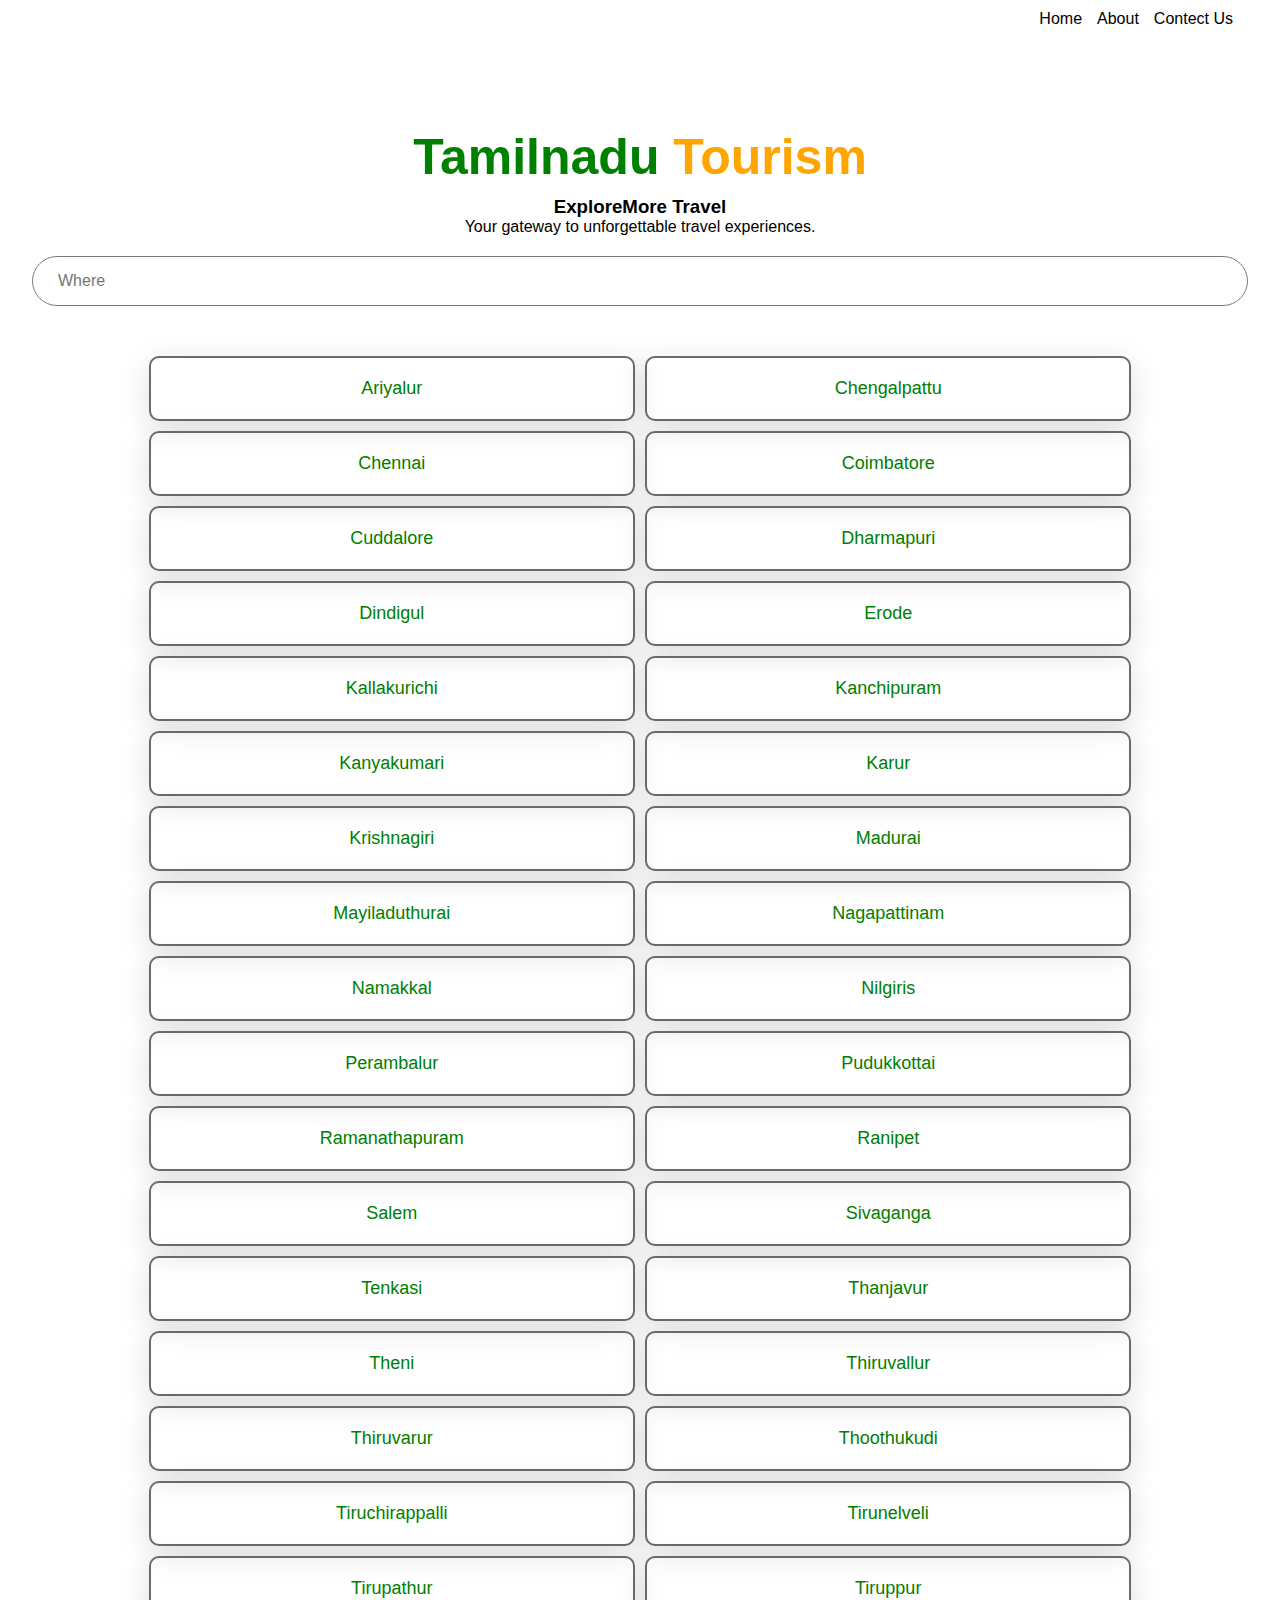
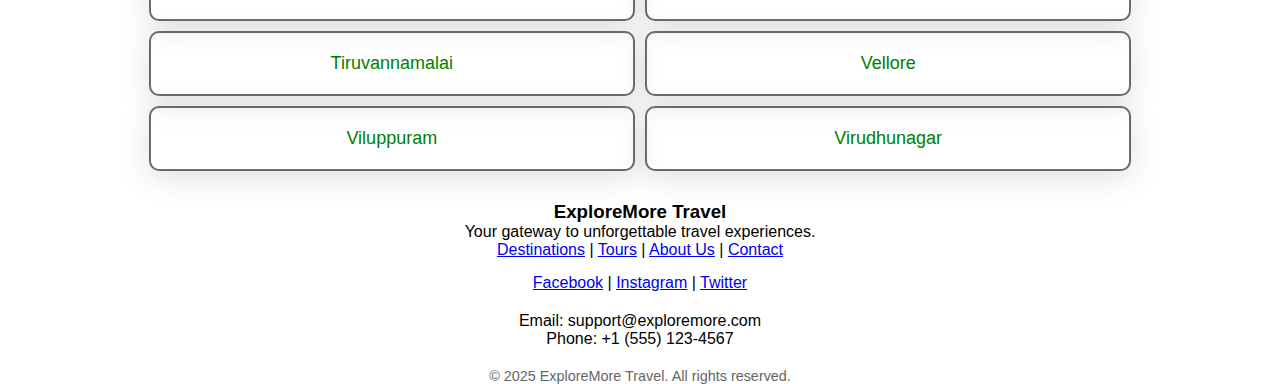
<file: index.html>
<!DOCTYPE html>
<html lang="en">

<head>
    <meta charset="UTF-8">
    <meta name="viewport" content="width=device-width, initial-scale=1.0">
    <title>Tamilnadu Tourism</title>
    <link rel="stylesheet" href="index.css">
</head>

<body>
    <div class="container">
        <div class="header">
            <p><a href="#">Home</a></p>
            <p><a href="./about.html">About</a></p>
            <p><a href="./contect.html">Contect Us</a></p>
        </div>
        <div class="head-content">
            <h1>Tamilnadu <span>Tourism</span></h1>
        </div>
        <div class="head-content-2">
            <h3>ExploreMore Travel</h3>
            <p>Your gateway to unforgettable travel experiences.</p>
        </div>
        <div class="search-box">
            <input placeholder="Where" id="index">
            <!-- <button type="submit" id="btn">search</button> -->
        </div>

        <div class="content">
            <p><a href="#">Ariyalur</a></p>
            <p><a href="#">Chengalpattu</a></p>
            <p><a href="#">Chennai</a></p>
            <p><a href="#">Coimbatore</a></p>
            <p><a href="#">Cuddalore</a></p>
            <p><a href="#">Dharmapuri</a></p>
            <p><a href="#">Dindigul</a></p>
            <p><a href="#">Erode</a></p>
            <p><a href="#">Kallakurichi</a></p>
            <p><a href="#">Kanchipuram</a></p>
            <p><a href="#">Kanyakumari</a></p>
            <p><a href="#">Karur</a></p>
            <p><a href="#">Krishnagiri</a></p>
            <p><a href="#">Madurai</a></p>
            <p><a href="#">Mayiladuthurai</a></p>
            <p><a href="#">Nagapattinam</a></p>
            <p><a href="#">Namakkal</a></p>
            <p><a href="#">Nilgiris</a></p>
            <p><a href="#">Perambalur</a></p>
            <p><a href="#">Pudukkottai</a></p>
            <p><a href="#">Ramanathapuram</a></p>
            <p><a href="#">Ranipet</a></p>
            <p><a href="#">Salem</a></p>
            <p><a href="#">Sivaganga</a></p>
            <p><a href="#">Tenkasi</a></p>
            <p><a href="#">Thanjavur</a></p>
            <p><a href="#">Theni</a></p>
            <p><a href="#">Thiruvallur</a></p>
            <p><a href="#">Thiruvarur</a></p>
            <p><a href="#">Thoothukudi</a></p>
            <p><a href="#">Tiruchirappalli</a></p>
            <p><a href="#">Tirunelveli</a></p>
            <p><a href="#">Tirupathur</a></p>
            <p><a href="#">Tiruppur</a></p>
            <p><a href="#">Tiruvannamalai</a></p>
            <p><a href="#">Vellore</a></p>
            <p><a href="#">Viluppuram</a></p>
            <p><a href="#">Virudhunagar</a></p>
        </div>
        <div class="footer-container">
            <h3>ExploreMore Travel</h3>
            <p>Your gateway to unforgettable travel experiences.</p>

            <nav class="footer-nav">
                <a href="/destinations.html">Destinations</a> |
                <a href="/tours.html">Tours</a> |
                <a href="/about.html">About Us</a> |
                <a href="/contact.html">Contact</a>
            </nav>

            <div class="footer-social" style="margin-top: 15px;">
                <a href="https://facebook.com" target="_blank">Facebook</a> |
                <a href="https://instagram.com" target="_blank">Instagram</a> |
                <a href="https://twitter.com" target="_blank">Twitter</a>
            </div>

            <div class="footer-contact" style="margin-top: 20px;">
                <p>Email: support@exploremore.com</p>
                <p>Phone: +1 (555) 123-4567</p>
            </div>

            <p style="margin-top: 20px; font-size: 0.9em; color: #666;">&copy; 2025 ExploreMore Travel. All rights
                reserved.</p>
        </div>
        </footer>
    </div>

    <script src="index.js"></script>

</body>

</html>
</file>
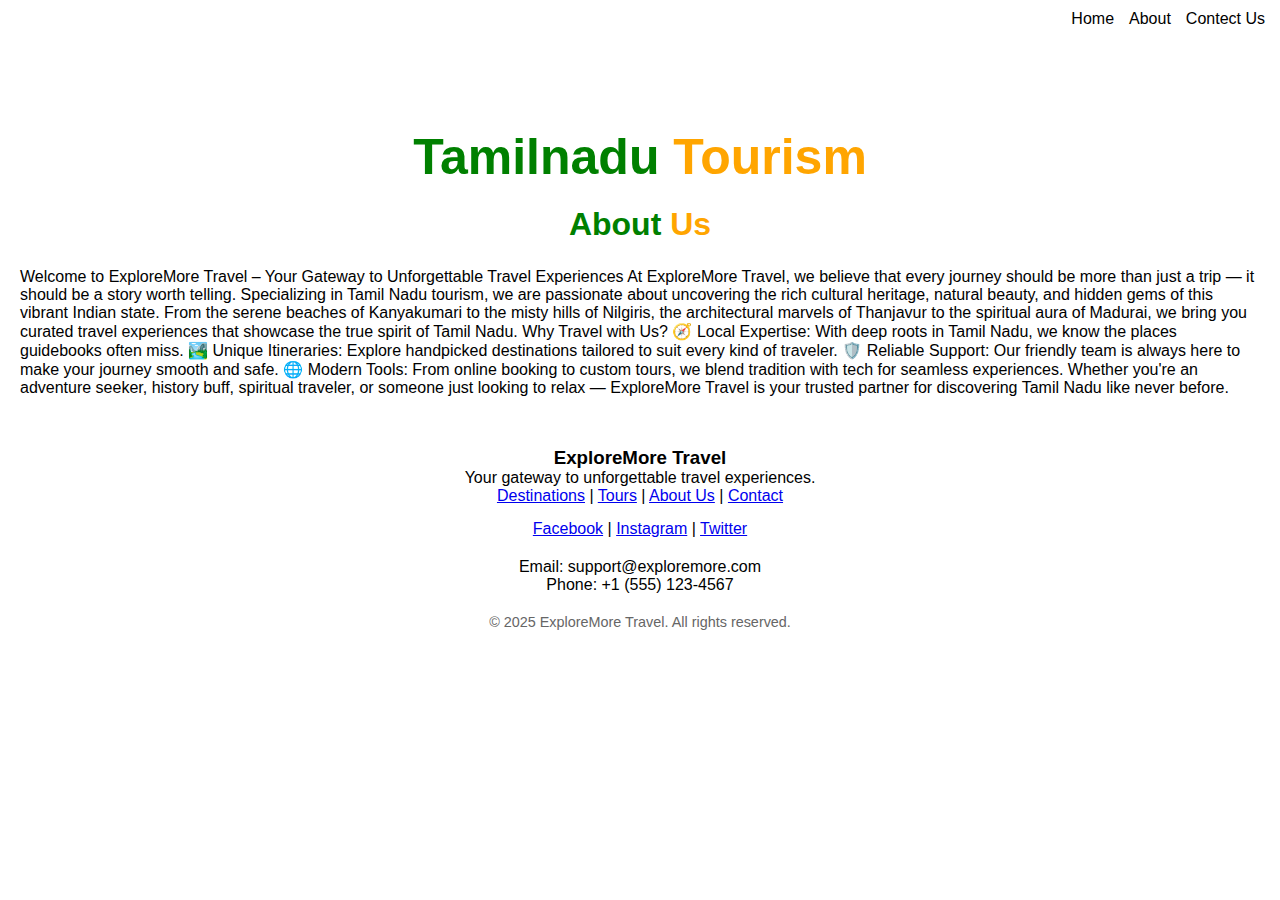
<file: about.html>
<!DOCTYPE html>
<html lang="en">

<head>
    <meta charset="UTF-8">
    <meta name="viewport" content="width=device-width, initial-scale=1.0">
    <title>Abount</title>
    <link rel="stylesheet" href="about.css">
</head>

<body>
      <div class="header">
            <p><a href="./index.html">Home</a></p>
            <p><a href="#">About</a></p>
            <p><a href="./contect.html">Contect Us</a></p>
        </div>
           <div class="head-content">
            <h1>Tamilnadu <span>Tourism</span></h1>
        </div>
    <h1>About <span>Us</span></h1>
    <p id="para">
        Welcome to ExploreMore Travel – Your Gateway to Unforgettable Travel Experiences

        At ExploreMore Travel, we believe that every journey should be more than just a trip — it should be a story
        worth telling. Specializing in Tamil Nadu tourism, we are passionate about uncovering the rich cultural
        heritage, natural beauty, and hidden gems of this vibrant Indian state.

        From the serene beaches of Kanyakumari to the misty hills of Nilgiris, the architectural marvels of Thanjavur to
        the spiritual aura of Madurai, we bring you curated travel experiences that showcase the true spirit of Tamil
        Nadu.

        Why Travel with Us?
        🧭 Local Expertise: With deep roots in Tamil Nadu, we know the places guidebooks often miss.

        🏞️ Unique Itineraries: Explore handpicked destinations tailored to suit every kind of traveler.

        🛡️ Reliable Support: Our friendly team is always here to make your journey smooth and safe.

        🌐 Modern Tools: From online booking to custom tours, we blend tradition with tech for seamless experiences.

        Whether you're an adventure seeker, history buff, spiritual traveler, or someone just looking to relax —
        ExploreMore Travel is your trusted partner for discovering Tamil Nadu like never before.</p>
    <div class="footer-container">
        <h3>ExploreMore Travel</h3>
        <p>Your gateway to unforgettable travel experiences.</p>

        <nav class="footer-nav">
            <a href="/destinations.html">Destinations</a> |
            <a href="/tours.html">Tours</a> |
            <a href="/about.html">About Us</a> |
            <a href="/contact.html">Contact</a>
        </nav>

        <div class="footer-social" style="margin-top: 15px;">
            <a href="https://facebook.com" target="_blank">Facebook</a> |
            <a href="https://instagram.com" target="_blank">Instagram</a> |
            <a href="https://twitter.com" target="_blank">Twitter</a>
        </div>

        <div class="footer-contact" style="margin-top: 20px;">
            <p>Email: support@exploremore.com</p>
            <p>Phone: +1 (555) 123-4567</p>
        </div>

        <p style="margin-top: 20px; font-size: 0.9em; color: #666;">&copy; 2025 ExploreMore Travel. All rights
            reserved.</p>
    </div>
    </footer>

</body>

</html>
</file>
<file: index.css>
*{
    margin: 0;
    padding: 0;
    box-sizing: border-box;
    font-family: sans-serif;
}
.container{
    /* background-color: pink; */
    width: 95%;
    height: auto;
    margin: 0 auto;
}
.container .header{
    display: flex;
    justify-content: end;
}
.header p{
    margin-top: 10px;
    margin-right: 15px;
}
.header p a{
    text-decoration: none;
    color: black;
    font-size: 16px;
}
.header p a:hover{
    color: orange;
}
.head-content h1{
    text-align: center;
    margin-top: 100px;
    font-size: 50px;
    color: green;
}
.head-content h1 span{
    color: orange;
}
.head-content-2{
    margin-top: 10px;
    text-align: center;
}
.search-box{
    margin-top: 20px;
    display: flex;
    justify-content: center;
    align-items: center;
    border-radius: 60px;padding: 10px 20px;
    border: solid 1px rgb(130, 120, 120);
    border-radius: 30px;
}
.search-box input{
    background-color: transparent;
    border: 0;
    outline: none;
    padding:5px 5px;
    font-size: 16px;
    flex: 1;
}
.search-box #btn{
    background-color: transparent;
    border: none;
    background-color: orange;
    border: solid 1px black;
    padding: 10px;
    border-radius: 25px;
    font-size: 14px;
    color: rgb(255, 255, 255);
    transition: all 0.2s ease;
}
.search-box #btn:hover{
    background-color: white;
    color: black;
    border: solid 1px black;
    cursor: pointer;
}
.content{
    margin-top: 50px;
    display: flex;
    gap: 10px;
    flex-wrap: wrap;
    justify-content: center;
}
.content p{
    border: 2px  solid rgb(107, 105, 105);
    box-shadow: rgba(100, 100, 111, 0.2) 0px 7px 29px 0px;
    padding: 20px;
    border-radius: 10px;
    flex-basis: 40%;
    text-align: center;
    font-size: 18px;
    font-weight: 500;
}
.content p a{
    text-decoration: none;
    color: green;
}
.footer-container{
    margin-top: 30px;
    text-align: center;
}














@media screen and (max-width: 400px) {
    .header p a{
    font-size: 14px;
}
.head-content h1{
    font-size: 40px;
    margin-top: 100px;
}
.head-content-2{
    font-size: 14px;
}
.search-box #btn{
    padding: 5px;
    margin-right: 5px;
    border-radius: 25px;
    font-size: 12px;
    color: rgb(255, 255, 255);
}
.footer-container{
    font-size: 10px;
}
.tourism-content p{
    font-size: 14px;
    font-weight: 500;
}
.content p{
    font-size: 13px;
    border: 1px  solid rgb(107, 105, 105);
    box-shadow: rgba(100, 100, 111, 0.2) 0px 7px 29px 0px;
    padding: 10px;
    border-radius: 10px;
    flex-basis: 40%;
    text-align: center;
}
.content{
    
}


    
}
</file>
<file: about.css>
* {
    margin: 0;
    padding: 0;
    box-sizing: border-box;
    font-family: sans-serif;
}

h1 {
    margin-top: 20px;
    text-align: center;
    margin-bottom: 5px;
    color: green;
}

h1 span {
    color: orange;
}

#para {
    font-style: inherit;
    background-color: white;

    padding: 20px;
    color: black;
    border-top-left-radius: 25px;
    border-top-right-radius: 25px;
}

.footer-container {
    margin-top: 30px;
    text-align: center;
}
.header p{
    margin-top: 10px;
    margin-right: 15px;
}
.header p a{
    text-decoration: none;
    color: black;
    font-size: 16px;
}
.header p a:hover{
    color: orange;
}
.header{
    display: flex;
    justify-content: end;
}
.head-content h1{
    text-align: center;
    margin-top: 100px;
    font-size: 50px;
    color: green;
}
.head-content h1 span{
    color: orange;
}
</file>
